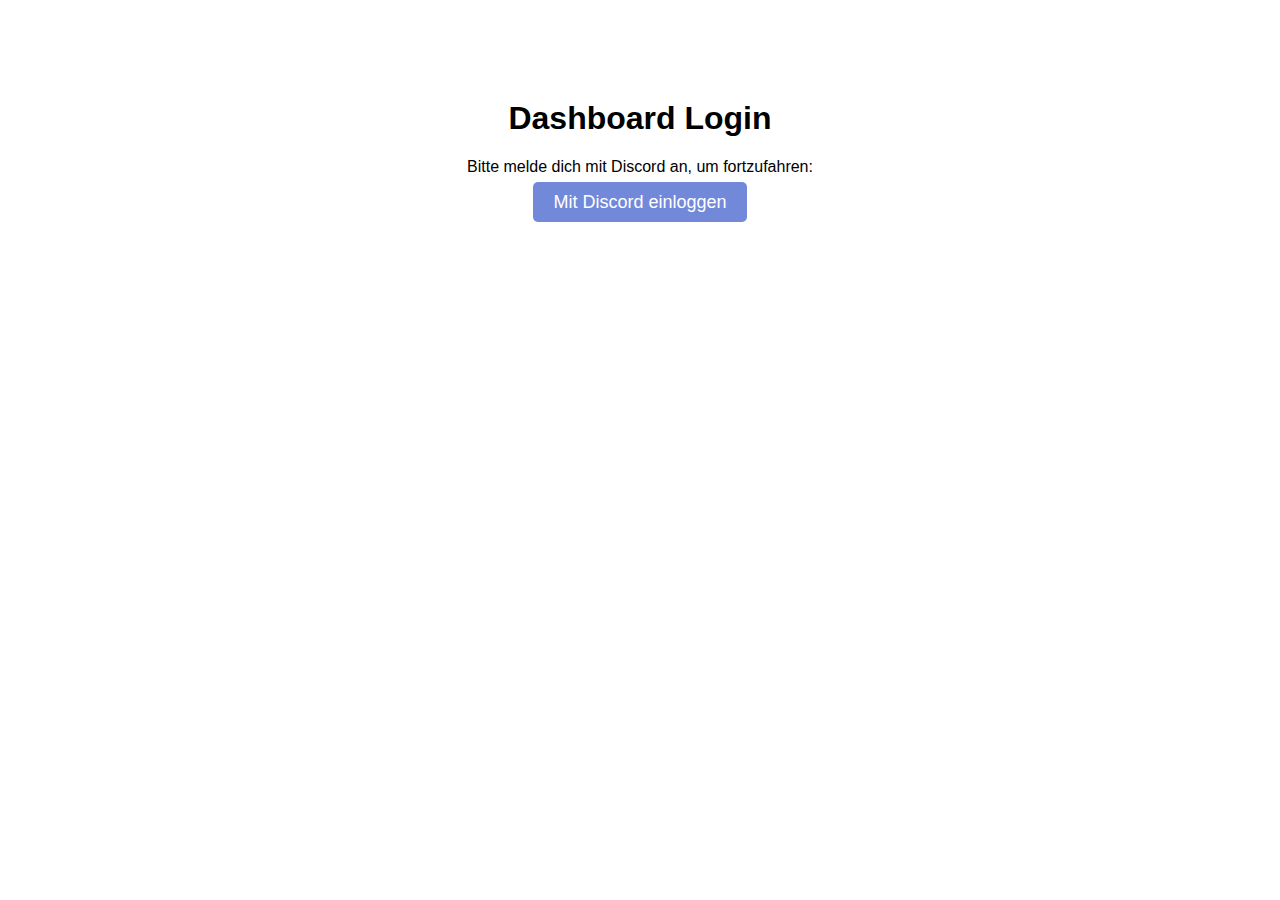
<file: templates/login.html>
<!DOCTYPE html>
<html lang="de">
<head>
    <meta charset="UTF-8">
    <title>Login</title>
    <style>
        body { font-family: Arial, sans-serif; text-align: center; margin-top: 100px; }
        .login-btn { 
            background-color: #7289da; 
            color: white; 
            padding: 10px 20px; 
            text-decoration: none; 
            border-radius: 5px; 
            font-size: 18px;
        }
        .login-btn:hover { background-color: #5b6eae; }
    </style>
</head>
<body>
    <h1>Dashboard Login</h1>
    <p>Bitte melde dich mit Discord an, um fortzufahren:</p>
    <a class="login-btn" href="/login">Mit Discord einloggen</a>
</body>
</html>
</file>
